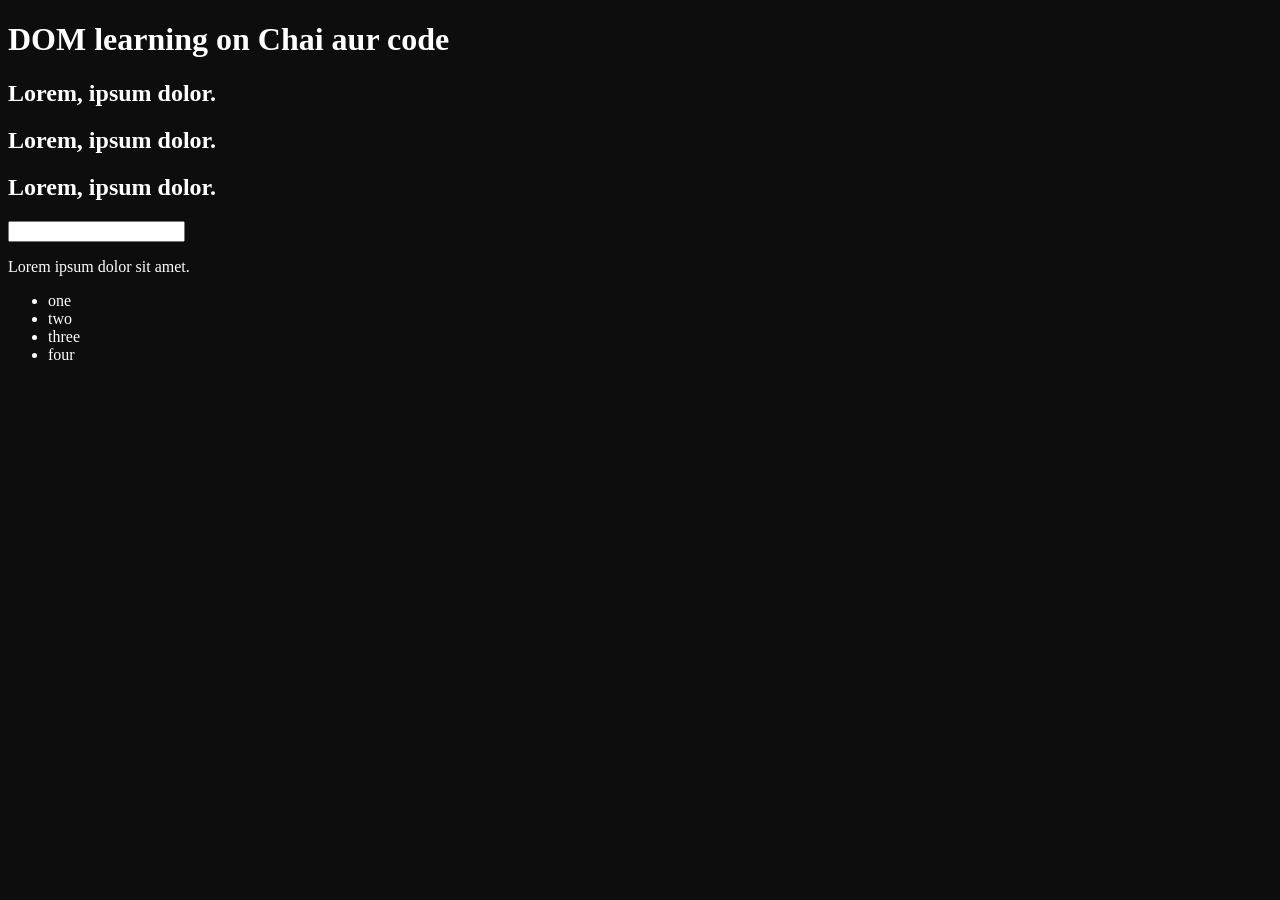
<file: 06_dom/01_one.html>
<!DOCTYPE html>
<html lang="en">
<head>
    <meta charset="UTF-8">

    <title>DOM Learning</title>
    <style>
        .bg-black{
            background-color: rgb(13, 13, 13);
            color: white;
        }
    </style>
</head>
<body class="bg-black">
    <div class="bg-black">
        <h1 id="title" class="heading">DOM learning on Chai aur code <span style="display: none;">test text</span></h1>
        <h2>Lorem, ipsum dolor.</h2>
        <h2>Lorem, ipsum dolor.</h2>
        <h2>Lorem, ipsum dolor.</h2>
        <input type="password" name="" id="">
        <p>Lorem ipsum dolor sit amet.</p>

        <ul>
            <li class = "list-item">one</li>
            <li class = "list-item">two</li>
            <li class = "list-item">three</li>
            <li class = "list-item">four</li>
        </ul>
    </div>
</body>
</html>
</file>
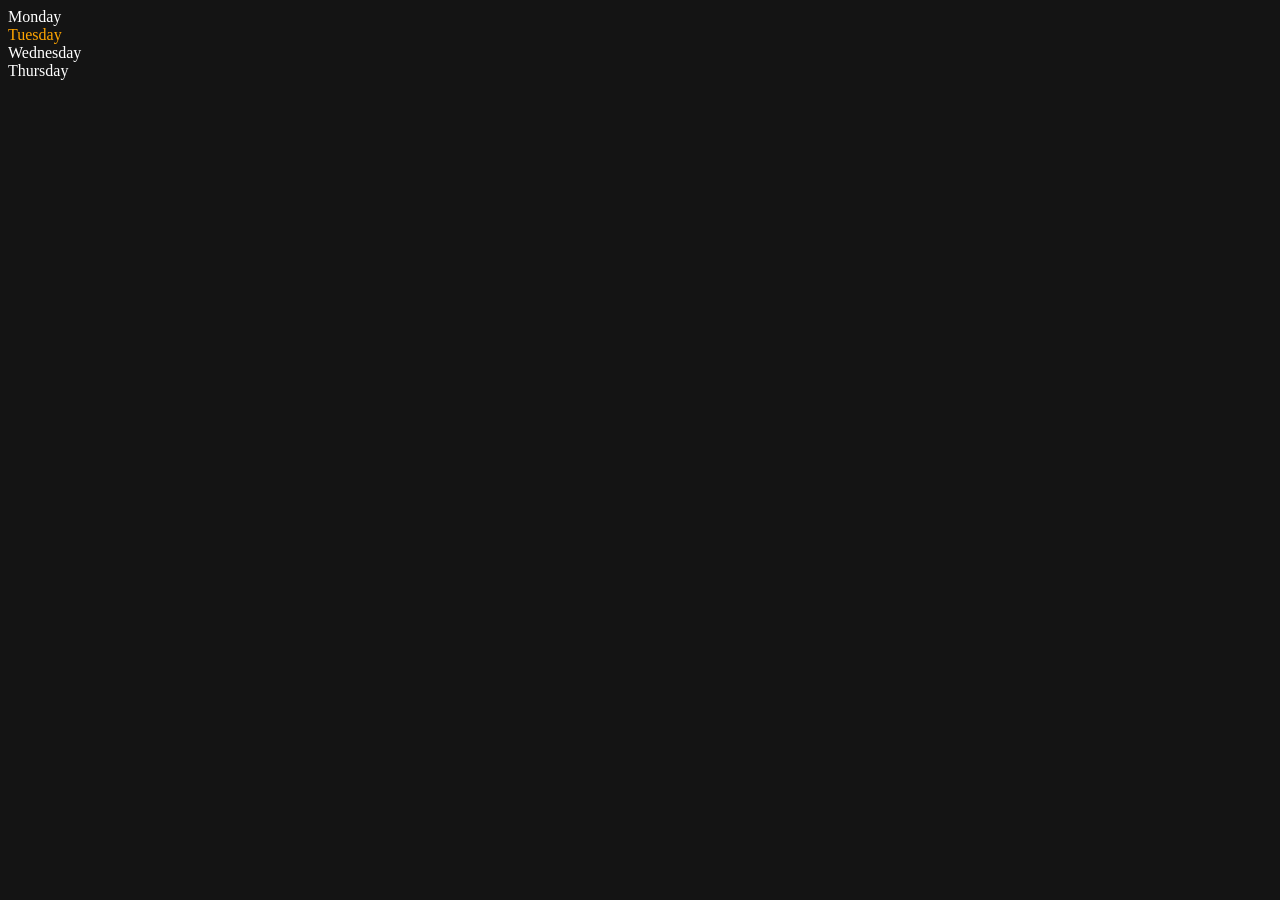
<file: 06_dom/02_two.html>
<!DOCTYPE html>
<html lang="en">
<head>
    <meta charset="UTF-8">
    <meta name="viewport" content="width=device-width, initial-scale=1.0">
    <title>DOM | Chai aur Code</title>
</head>
<body style="background-color: rgb(20, 20, 20); color: white;">
    <div class="parent">
        <div class="day">Monday</div>
        <div class="day">Tuesday</div>
        <div class="day">Wednesday</div>
        <div class="day">Thursday</div>
    </div>
</body>
<script>
    const parent = document.querySelector('.parent')
    // console.log(parent);
    // console.log(parent.children);
    // console.log(parent.children[1].innerHTML);

    // for (let i = 0; i < parent.children.length; i++) {
    //     console.log(parent.children[i].innerHTML);    

    // }
   
    parent.children[1].style.color = "orange"
    // console.log(parent.firstElementChild);

    // console.log(parent.lastElementChild);

    const dayOne = document.querySelector('.day')
    // console.log(dayOne);

    // console.log(dayOne.parentElement);

    // console.log(dayOne.nextElementSibling);
    
    
    console.log("NODES :", parent.childNodes);
</script>
</html>
</file>
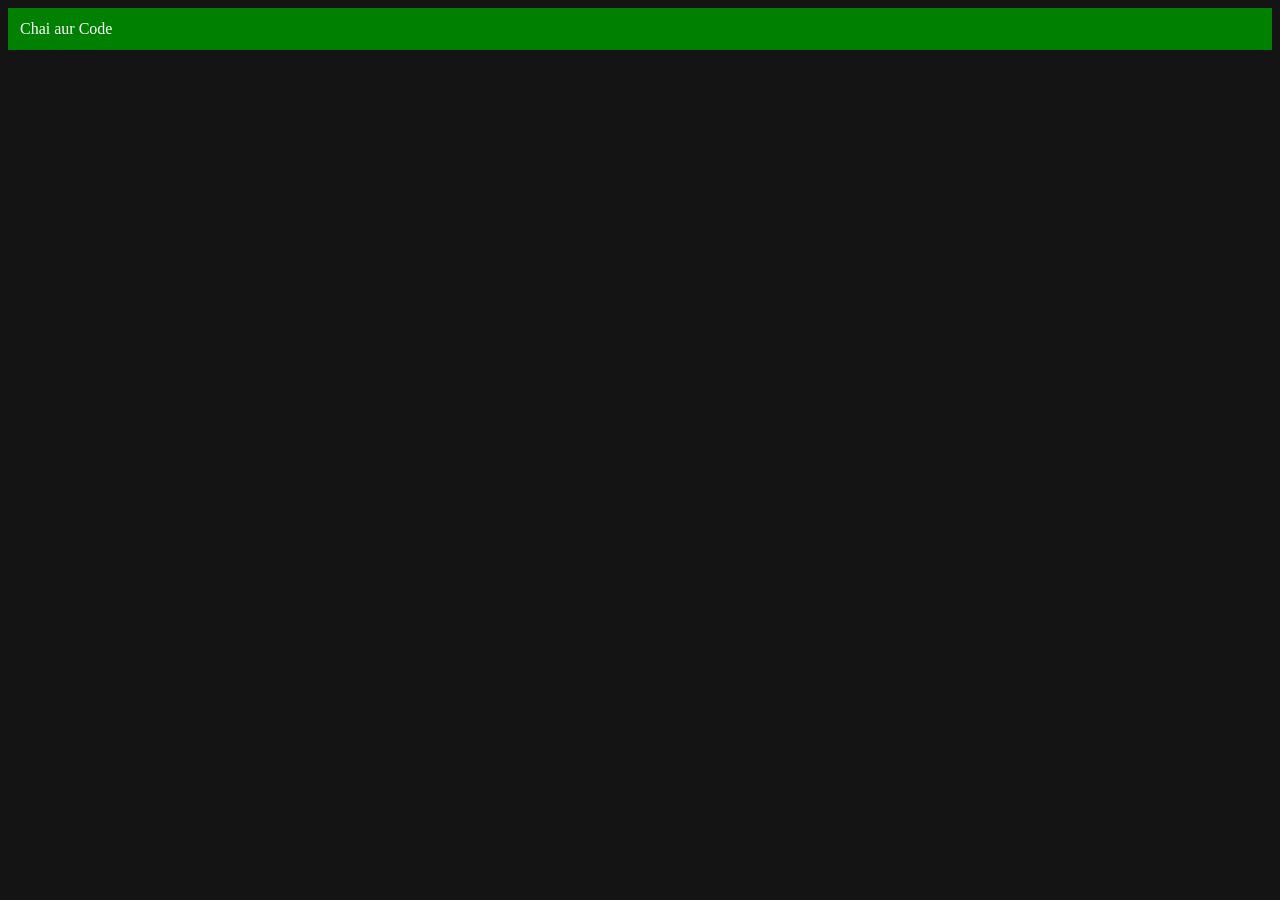
<file: 06_dom/03_three.html>
<!DOCTYPE html>
<html lang="en">
<head>
    <meta charset="UTF-8">
    <meta name="viewport" content="width=device-width, initial-scale=1.0">
    <title>Chai aur Code</title>
</head>
<body style="background-color: rgb(20, 20, 20); color: white;">

</body>

<script>
    const div = document.createElement('div')
    
    div.className = "main"
    div.id = Math.round(Math.random() * 10 + 1)

    div.setAttribute("title", "generated title");
    div.style.backgroundColor = "green"
    div.style.padding = "12px"
    // div.innerText = "Chai aur code"
    const addText = document.createTextNode("Chai aur Code")
    div.appendChild(addText)
    console.log(div.outerHTML);

    document.body.appendChild(div)
</script>
</html>
</file>
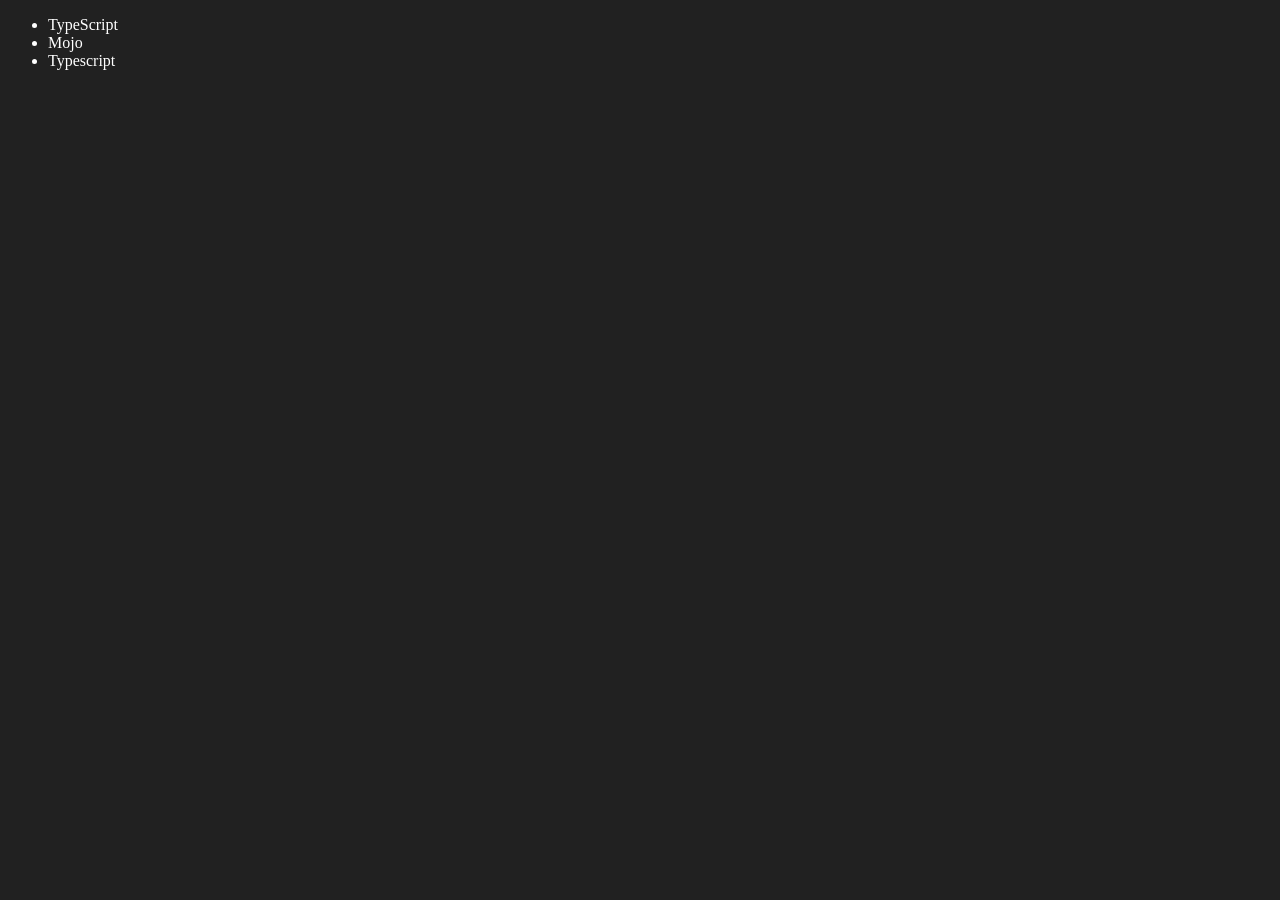
<file: 06_dom/04_four.html>
<!DOCTYPE html>
<html lang="en">
<head>
    <meta charset="UTF-8">
    <meta name="viewport" content="width=device-width, initial-scale=1.0">
    <title>Chai aur Code</title>
</head>
<body style="background-color: #212121; color: white;">
    <ul class="language">
        <li>Javascript</li>
    </ul>
</body>
<script>
    function addLanguage(langName){
        const li = document.createElement('li');
        li.innerHTML = `${langName}`
        document.querySelector('.language').appendChild(li)
    }
    addLanguage("python")
    addLanguage("Typescript")

    function addOptiLanguage(langName){
        const li = document.createElement('li');
        li.appendChild(document.createTextNode(langName))
        document.querySelector('.language').appendChild(li)
    }

    addOptiLanguage("GoLang")

    //Edit

    const secondLang = document.querySelector("li:nth-child(2)")
    // secondLang.innerHTML = "Mojo"
    const newli = document.createElement('li')
    newli.textContent = "Mojo"
    secondLang.replaceWith(newli)

    //edit
    const firstLang = document.querySelector('li:first-child')
    firstLang.outerHTML = '<li>TypeScript</li>'

    //remove
    const lastLang = document.querySelector('li:last-child')
    lastLang.remove()

</script>
</html>
</file>
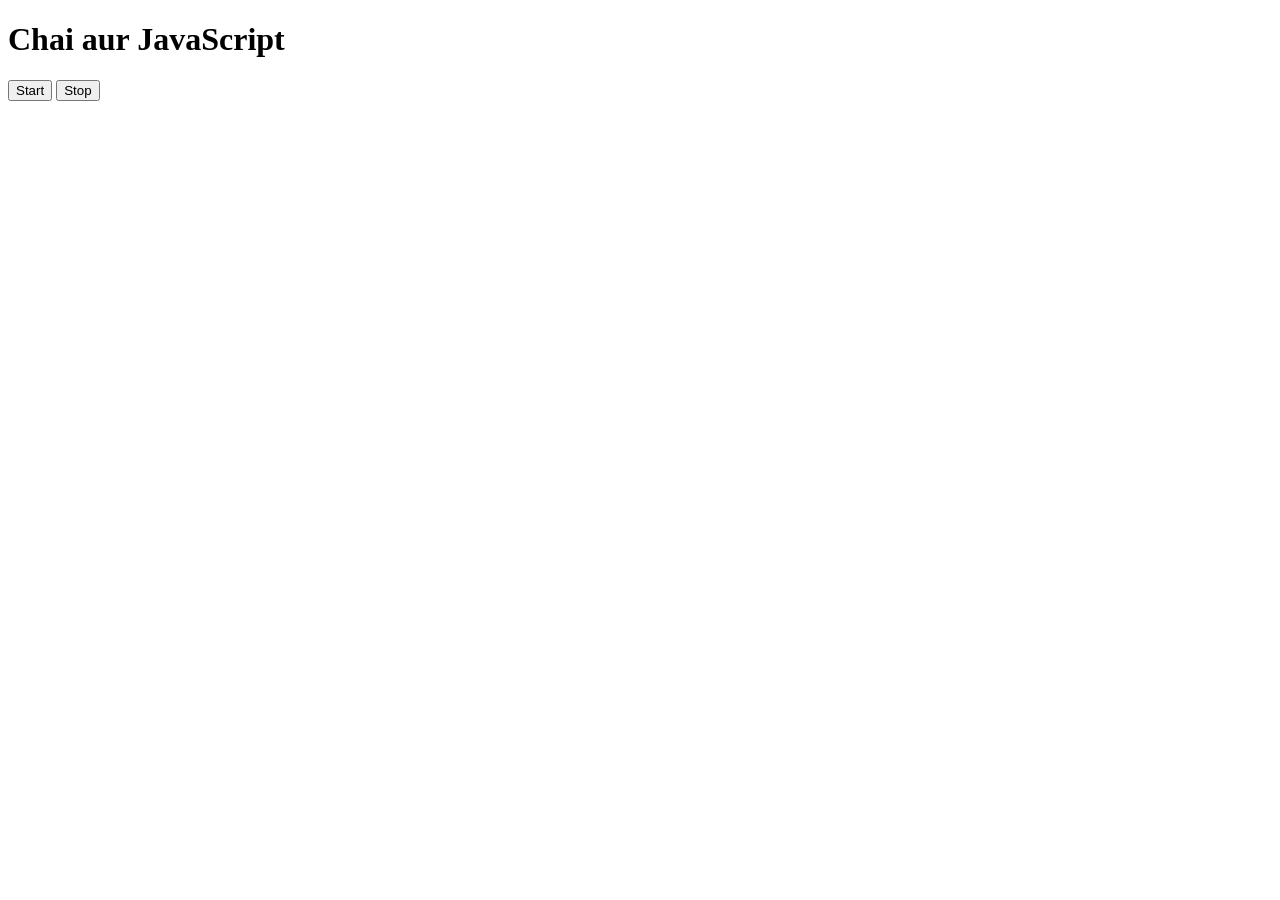
<file: 08_events/03_three.html>
<!DOCTYPE html>
<html lang="en">
<head>
    <meta charset="UTF-8">
    <meta name="viewport" content="width=device-width, initial-scale=1.0">
    <title>Doc</title>
</head>
<body>
    <h1>Chai aur JavaScript</h1>
    <button id="start">Start</button>
    <button id="stop">Stop</button>
</body>
<script>
    const sayDate = (str) => {
        console.log(str, Date.now())
    }

    let IntervalId;

    const Interval = document.querySelector('#start').addEventListener('click', () => {
        IntervalId = setInterval(sayDate, 1000, "hello")
        console.log("Started")
    })

    document.querySelector('#stop').addEventListener('click', () => {
        clearInterval(IntervalId)
        console.log("Stopped")
    })
</script>
</html>
</file>
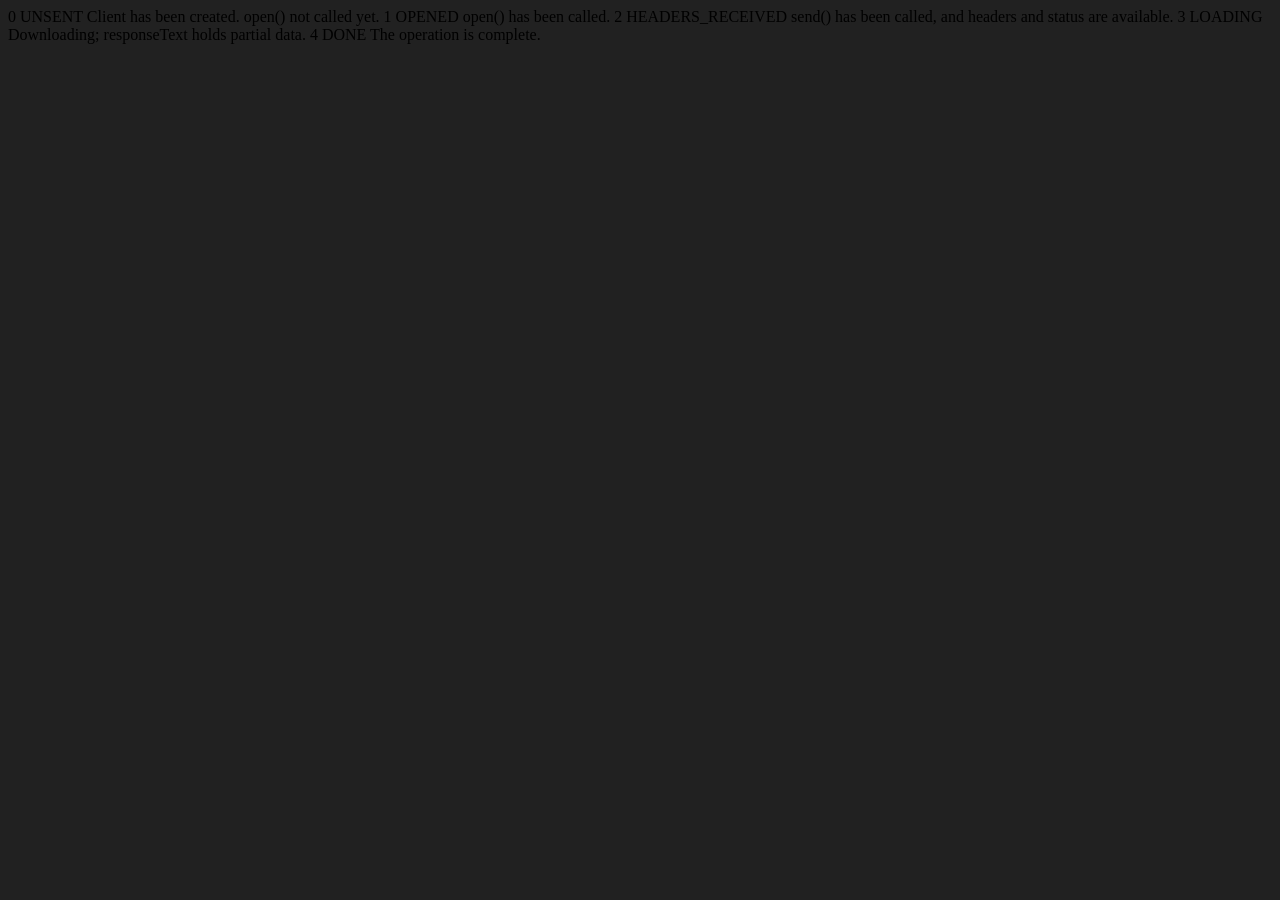
<file: 09_advance_one/ApiRequest.html>
<!DOCTYPE html>
<html lang="en">
<head>
    <meta charset="UTF-8">
    <meta name="viewport" content="width=device-width, initial-scale=1.0">
    <title>Document</title>
</head>
<body style="background-color: #212121;">
    0	UNSENT	Client has been created. open() not called yet.
1	OPENED	open() has been called.
2	HEADERS_RECEIVED	send() has been called, and headers and status are available.
3	LOADING	Downloading; responseText holds partial data.
4	DONE	The operation is complete.
</body>
<script>
    const requestUrl = 'https://api.github.com/users/hiteshchoudhary'
    const xhr = new XMLHttpRequest();
    xhr.open('GET', requestUrl)
    xhr.onreadystatechange = function(){
        console.log(xhr.readyState)
        if (xhr.readyState === 4){
            const data = JSON.parse(this.responseText)
            console.log(typeof data)
            console.log(data.followers);
        }
    }
    xhr.send()
</script>
</html>
</file>
